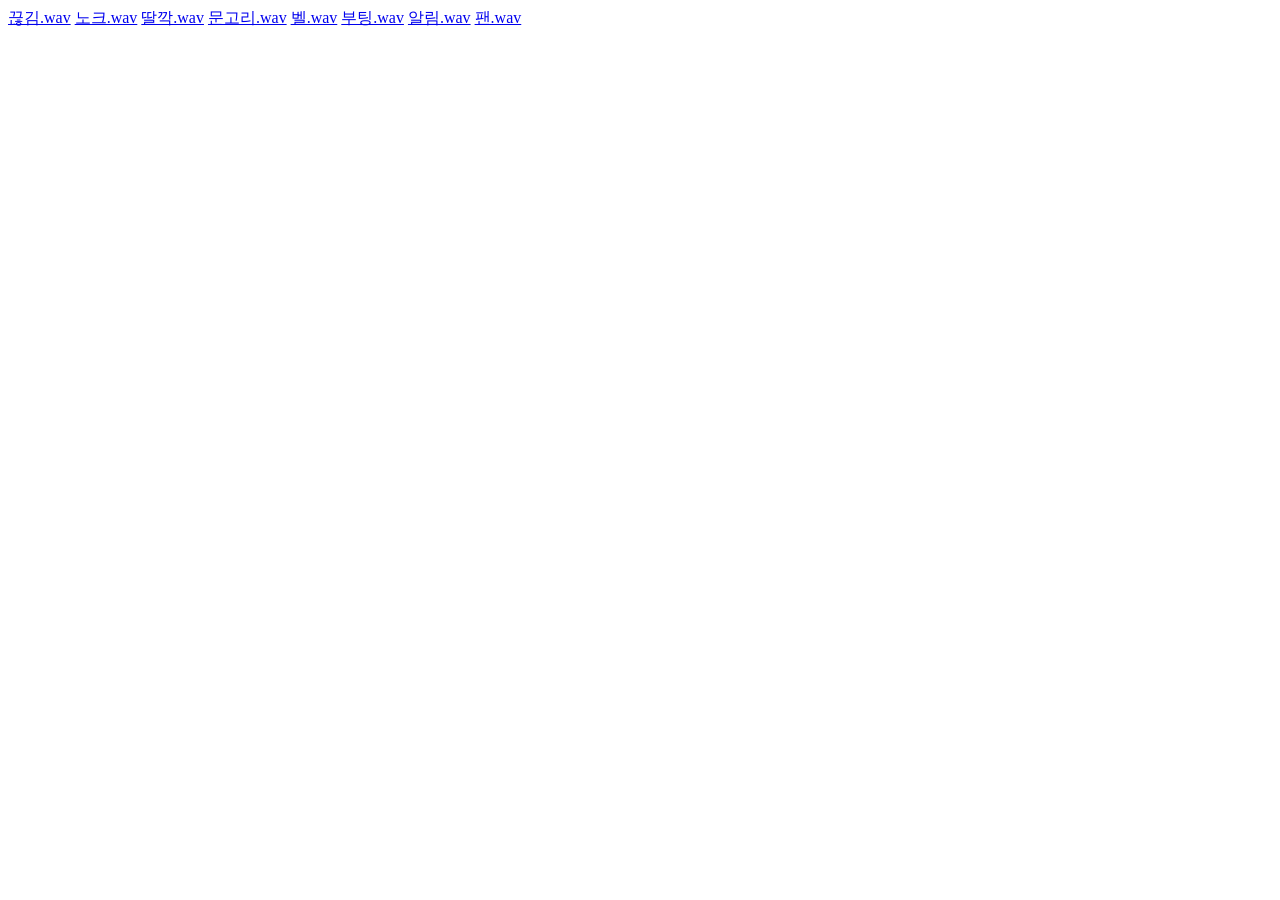
<file: 게임/소리/index.html>
<!doctype html><meta charset="utf-8">
<a href="%EB%81%8A%EA%B9%80.wav">끊김.wav</a>
<a href="%EB%85%B8%ED%81%AC.wav">노크.wav</a>
<a href="%EB%94%B8%EA%B9%8D.wav">딸깍.wav</a>
<a href="%EB%AC%B8%EA%B3%A0%EB%A6%AC.wav">문고리.wav</a>
<a href="%EB%B2%A8.wav">벨.wav</a>
<a href="%EB%B6%80%ED%8C%85.wav">부팅.wav</a>
<a href="%EC%95%8C%EB%A6%BC.wav">알림.wav</a>
<a href="%ED%8C%AC.wav">팬.wav</a>
</file>
